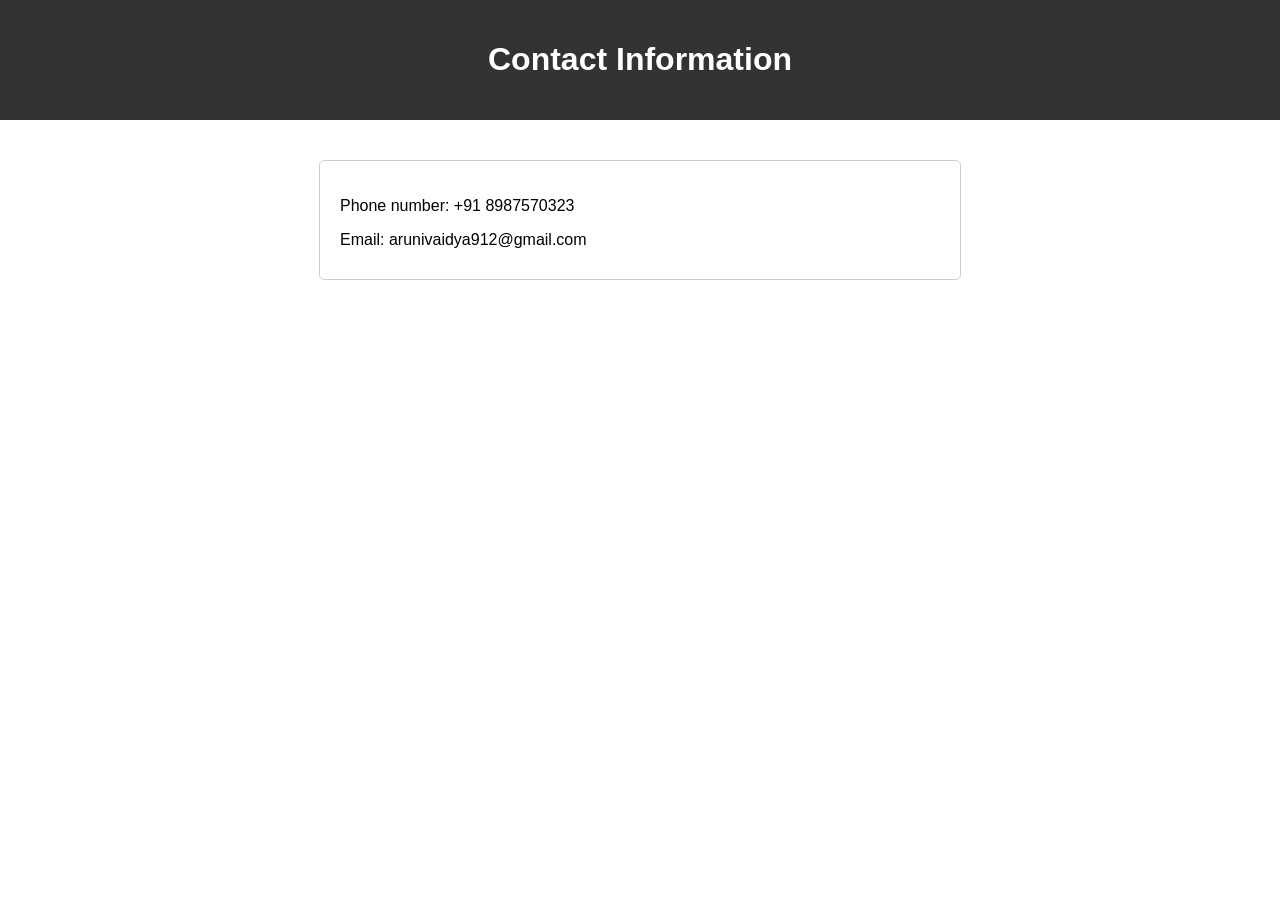
<file: car/contact.html>
<!DOCTYPE html>
<html>
<head>
  <title>Contact</title>
  <style>
    body {
      font-family: Arial, sans-serif;
      margin: 0;
      padding: 0;
    }

    header {
      background-color: #333;
      color: #fff;
      padding: 20px;
      text-align: center;
    }

    main {
      max-width: 600px;
      margin: 40px auto;
      padding: 20px;
      border: 1px solid #ccc;
      border-radius: 5px;
    }

    h1 {
      text-align: center;
    }

    p {
      margin-bottom: 10px;
    }
  </style>
</head>
<body>
  <header>
    <h1>Contact Information</h1>
  </header>
  <main>
    <p>Phone number: +91 8987570323</p>
    <p>Email: arunivaidya912@gmail.com</p>
  </main>
</body>
</html>
</file>
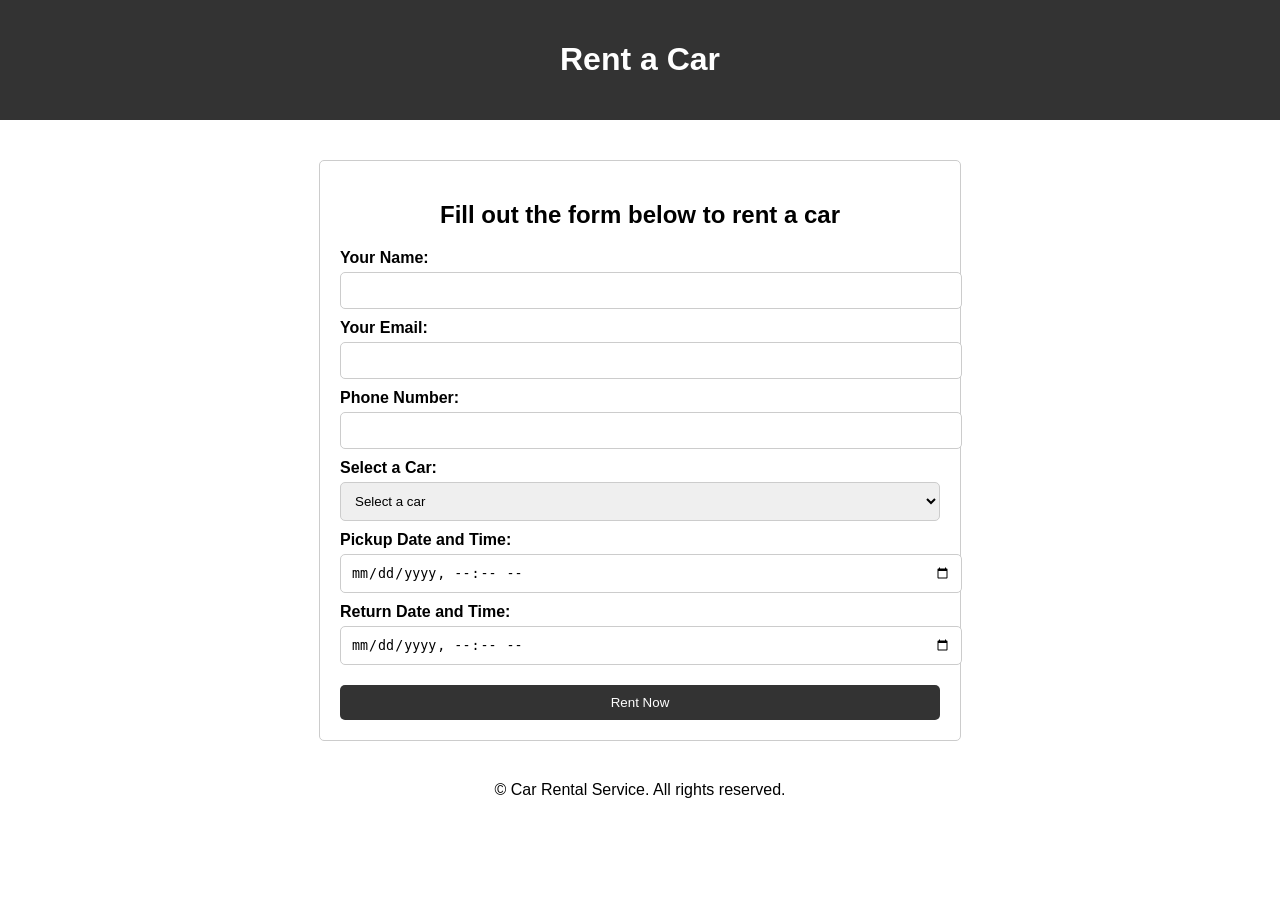
<file: car/rent_now.html>
<!DOCTYPE html>
<html>
<head>
  <title>Rent a Car</title>
  <link rel="stylesheet" href="css/rent_now.css">
</head>
<body>
  <header>
    <h1>Rent a Car</h1>
  </header>
  <main>
    <h2>Fill out the form below to rent a car</h2>
    <form action="./action/rent.php" method="POST">
      <label for="name">Your Name:</label>
      <input type="text" id="name" name="name" required>
      
      <label for="email">Your Email:</label>
      <input type="email" id="email" name="email" required>
      
      <label for="phone">Phone Number:</label>
      <input type="tel" id="phone" name="phone" required>
      
      <label for="car">Select a Car:</label>
      <select id="car" name="car" required>
        <option value="">Select a car</option>
        <option value="car1">LR Defender</option>
        <option value="car2">Toyota Fortuner</option>
        <option value="car3">Hyundai i20</option>
        
      </select>
      
      <label for="pickup">Pickup Date and Time:</label>
      <input type="datetime-local" id="pickup" name="pickup" required>
      
      <label for="return">Return Date and Time:</label>
      <input type="datetime-local" id="return" name="return" required>
      
      <button type="submit">Rent Now</button>
    </form>
  </main>
  <footer>
    <p>&copy;  Car Rental Service. All rights reserved.</p>
  </footer>
</body>
</html>
</file>
<file: car/css/rent_now.css>
body {
      font-family: Arial, sans-serif;
      margin: 0;
      padding: 0;
    }
    
    header {
      background-color: #333;
      color: #fff;
      padding: 20px;
      text-align: center;
    }
    
    main {
      max-width: 600px;
      margin: 40px auto;
      padding: 20px;
      border: 1px solid #ccc;
      border-radius: 5px;
    }
    
    h1, h2 {
      text-align: center;
    }
    
    form {
      margin-top: 20px;
    }
    
    label {
      display: block;
      margin-top: 10px;
      font-weight: bold;
    }
    
    input[type="text"],
    input[type="email"],
    input[type="tel"],
    select,
    input[type="datetime-local"] {
      width: 100%;
      padding: 10px;
      margin-top: 5px;
      border: 1px solid #ccc;
      border-radius: 5px;
    }
    
    button[type="submit"] {
      display: block;
      width: 100%;
      padding: 10px;
      margin-top: 20px;
      background-color: #333;
      color: #fff;
      border: none;
      border-radius: 5px;
      cursor: pointer;
    }
    
    button[type="submit"]:hover {
      background-color: #555;
    }
    
    footer {
      text-align: center;
      margin-top: 40px;
    }
</file>
